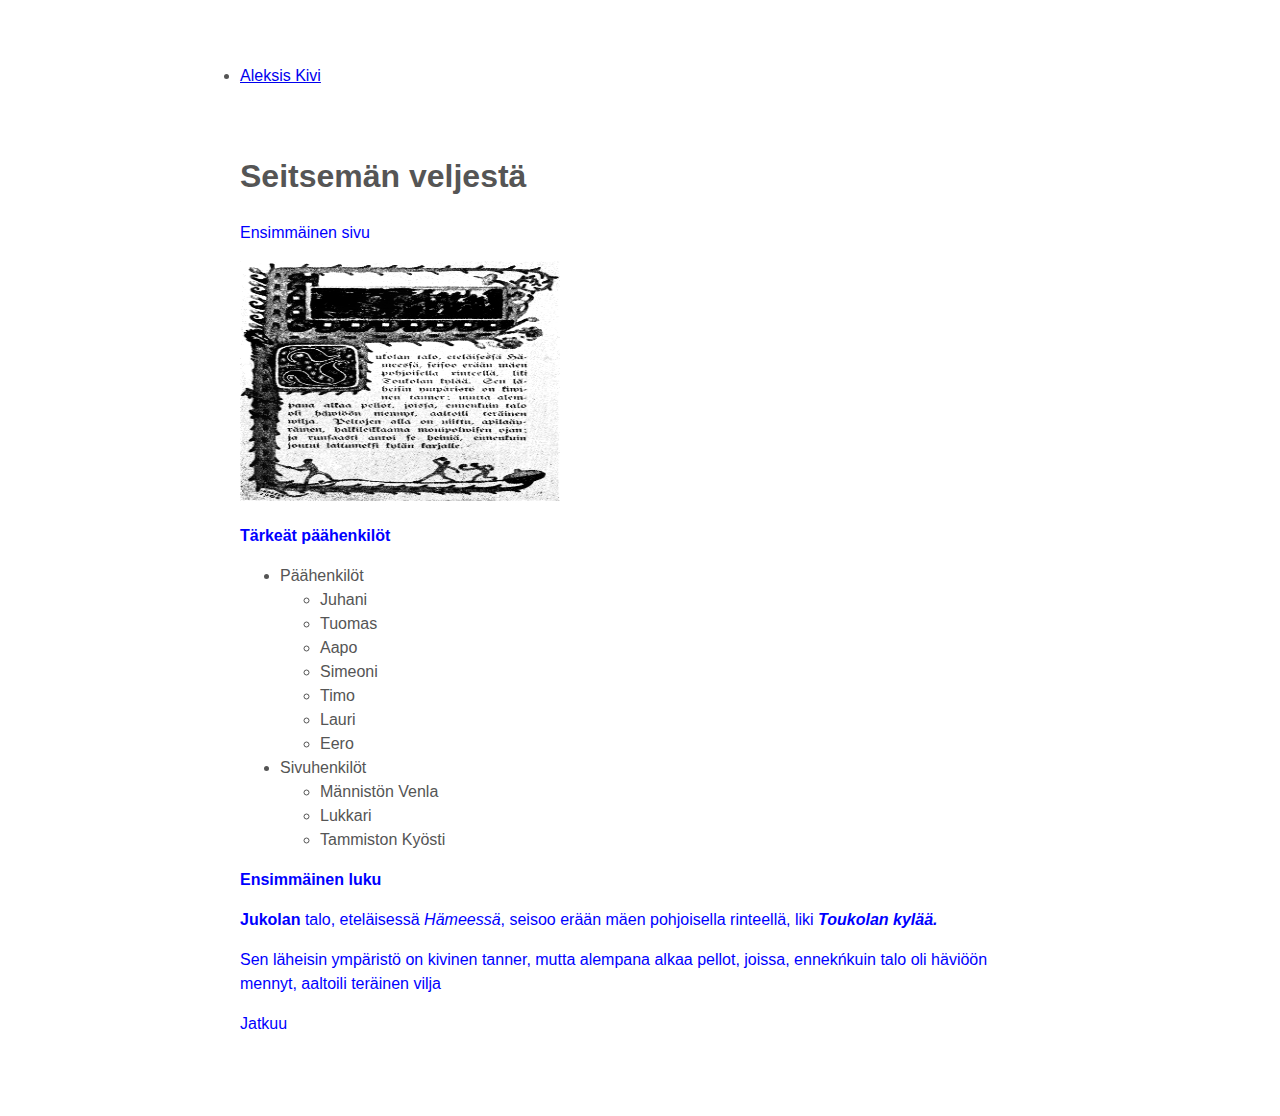
<file: index.html>
<!DOCTYPE html>
<html>

<head>
  <link rel="stylesheet" type="text/css" href="style.css">
  <meta charset="utf-8">
  <title>Lapio website</title>
</head>

<body>
  <li><a href="index2.html">Aleksis Kivi</a>
  </li>
<h1 class = "bg-blue">Seitsemän veljestä</h1>
<p> Ensimmäinen sivu</p>
<img src="assets/Seitsemän_veljestä.png" alt="Smiling dog" height="240" width="320"/>

<p class = "bg-red"> <strong> Tärkeät päähenkilöt </strong> </p>
<ul>
  <li>Päähenkilöt</li>
  <ul>
  <li>Juhani</li>
  <li>Tuomas</li>
  <li>Aapo</li>
  <li>Simeoni</li>
  <li>Timo</li>
  <li>Lauri</li>
  <li>Eero</li>
</ul>
<li>Sivuhenkilöt</li>
<ul>
  <li>Männistön Venla</li>
  <li>Lukkari</li>
  <li>Tammiston Kyösti</li>
</ul>
</ul>

<p> <strong> Ensimmäinen luku </strong> </p>
<p><b>Jukolan</b> talo, eteläisessä <i>Hämeessä</i>, seisoo erään mäen pohjoisella rinteellä, liki <b><i>Toukolan kylää.</i></b></p>
<p>Sen läheisin ympäristö on kivinen tanner, mutta alempana alkaa pellot, joissa, ennekńkuin talo oli häviöön mennyt, aaltoili teräinen vilja</p>
<p>Jatkuu</p>
</body>

</html>
</file>
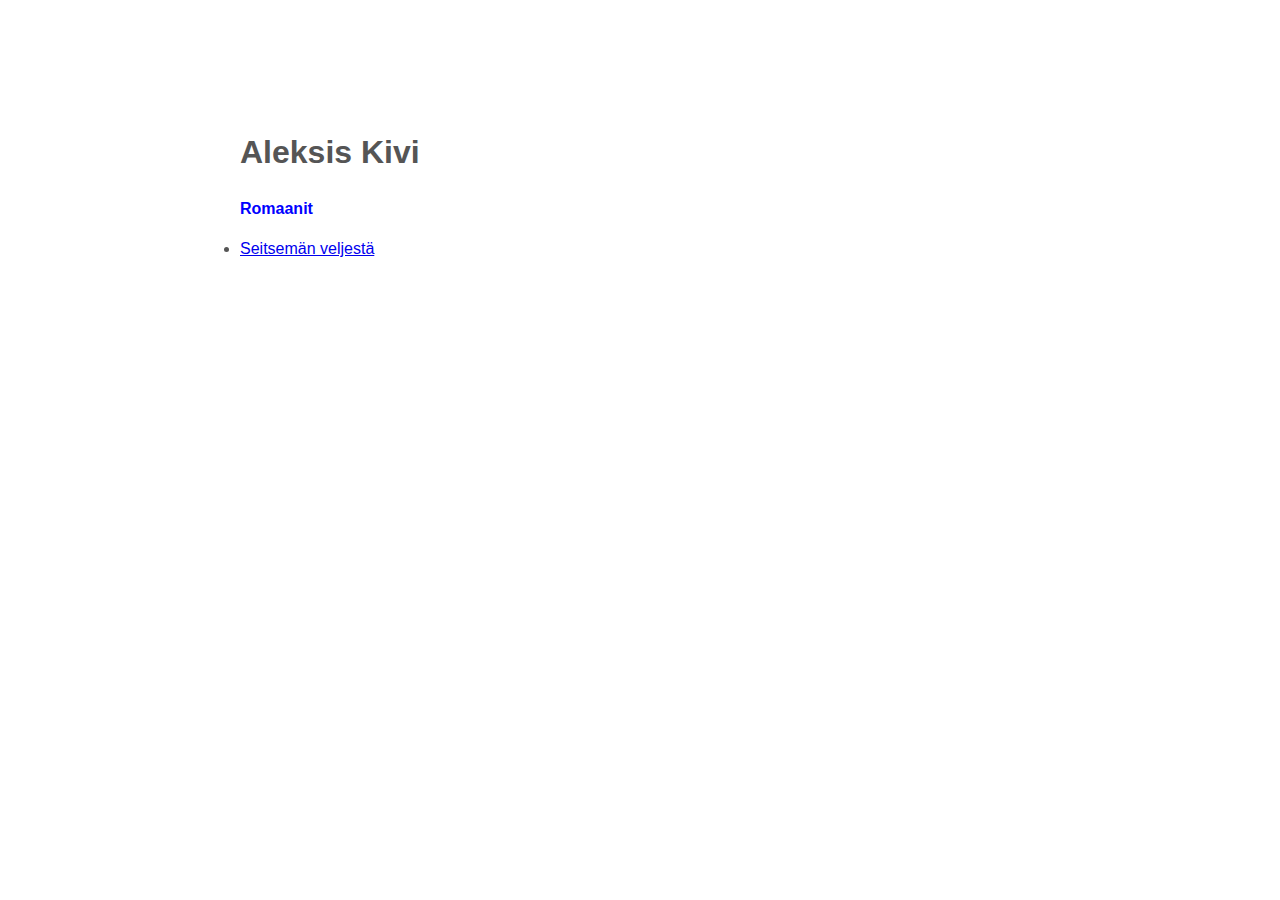
<file: index2.html>
<!DOCTYPE html>
<html>

<head>
  <link rel="stylesheet" type="text/css" href="style.css">
  <meta charset="utf-8">
  <title>Lapio website</title>
</head>

<body>
<h1>Aleksis Kivi</h1>
<p><strong>Romaanit</strong></p>
<li><a href="index.html">Seitsemän veljestä</a>
</li>
</body>

</html>
</file>
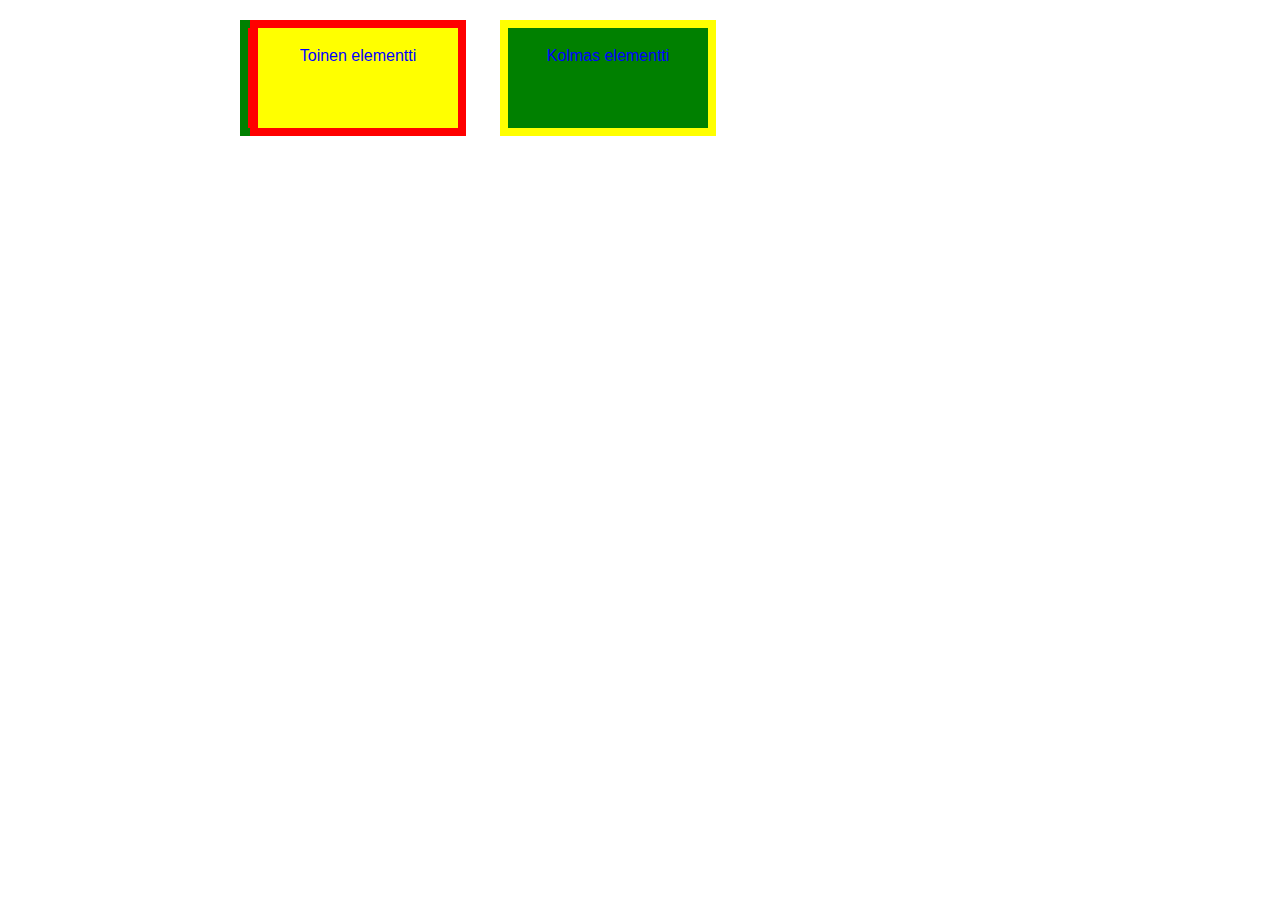
<file: position.html>
<!DOCTYPE html>
<html>

<head>
  <link rel="stylesheet" type="text/css" href="style.css">
  <meta charset="utf-8">
  <title>Lapio website</title>
</head>

<body>
  <div class="first-box-container">
    <p>Ensimmäinen elementti</p>
  </div>
  <div class="second-box-container">
    <p>Toinen elementti</p>
  </div>
  <div class="third-box-container">
    <p>Kolmas elementti</p>
  </div>

</body>

</html>
</file>
<file: style.css>
.first-box-container {
   width: 200px;
   height: 100px;
   background-color: red;
   border-style: solid;
   border-width: 8px;
   border-color: green;
   text-align: center;
 }

 .second-box-container {
   width: 200px;
   height: 100px;
   left: 250px;
   top: 20px;
   position: absolute;
   border-style: solid;
   background-color: yellow;
   border-width: 8px;
   border-color: red;
   text-align: center;
 }

 .third-box-container {
   width: 200px;
   height: 100px;
   left: 500px;
   top: 20px;
   position: absolute;
   border-style: solid;
   border-width: 8px;
   border-color: yellow;
   background-color: green;
   text-align: center;
 }

 div {
   position: absolute;
   top:20px;
 }

 p{
   color:blue;
 }

 body {
   margin: 0 auto;
  max-width: 50em;
  font-family: 'Helvetica', 'Arial', sans-serif;
  line-height: 1.5;
  padding: 4em 1em;
  color: #555;
 }

 h1 {
  margin-top: 1em;
  padding-top: 1em;
}
</file>
